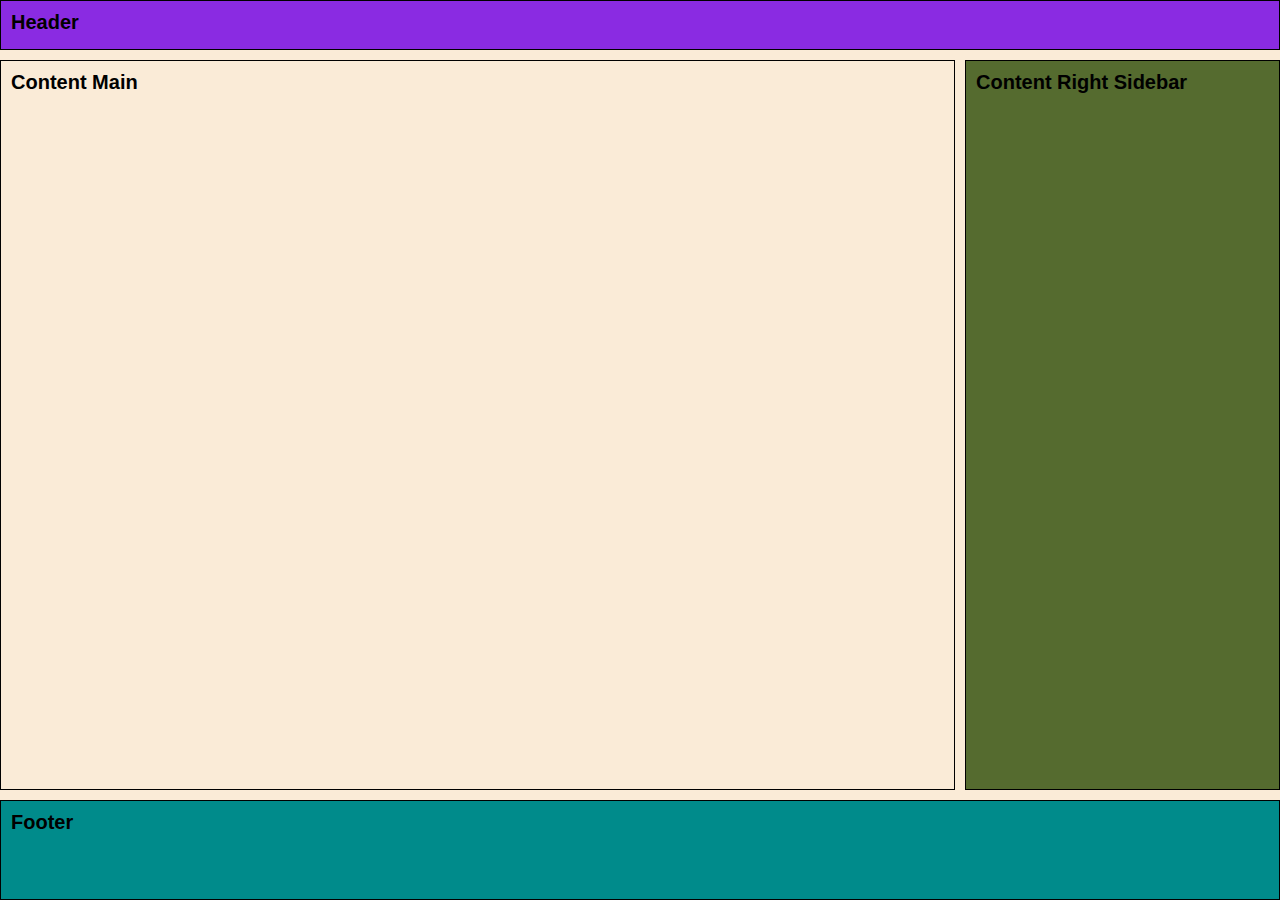
<file: cssgrid.html>
<htmi>
<head>
    <title>My playground</title>
    <style>
        body {
            margin: 0;
        }
        .container {
            width: 100vw;
            height: 100vh;
            font-family: 'Quicksand', sans-serif;
            font-weight: bold;
            font-size: 20px;
            background-color: antiquewhite;

            display: grid;
            grid-template-columns: 3fr 3fr 2fr;
            grid-template-rows: 50px 1fr 1fr 100px;
            gap: 10px;

        }
        .container div{
            padding: 10px;
            border: 1px solid #000000
        }
        .header{
            grid-column-start: 1;
            grid-column-end: 4;
            background-color: blueviolet;
        }
        .content-main{
            grid-row-start: 2;
            grid-row-end: span 2;
            grid-column-start: 1;
            grid-column-end: 3;

        }
        .content-right{
            grid-row-start: 2;
            grid-row-end: span 2;
            grid-column-start: 3;
            grid-column-end: 4;
            background-color: darkolivegreen;
        }
        .footer{
            grid-column-start: 1;
            grid-column-end: 4; 
            background-color: darkcyan;
        }
    </style>
</head>
<body>
    <div class="container">
        <div class="header">Header</div>
        <div class="content-main">Content Main</div>
        <div class="content-right">Content Right Sidebar</div>
        <div class="footer">Footer</div>
    </div>

</body>


</htmi>
</file>
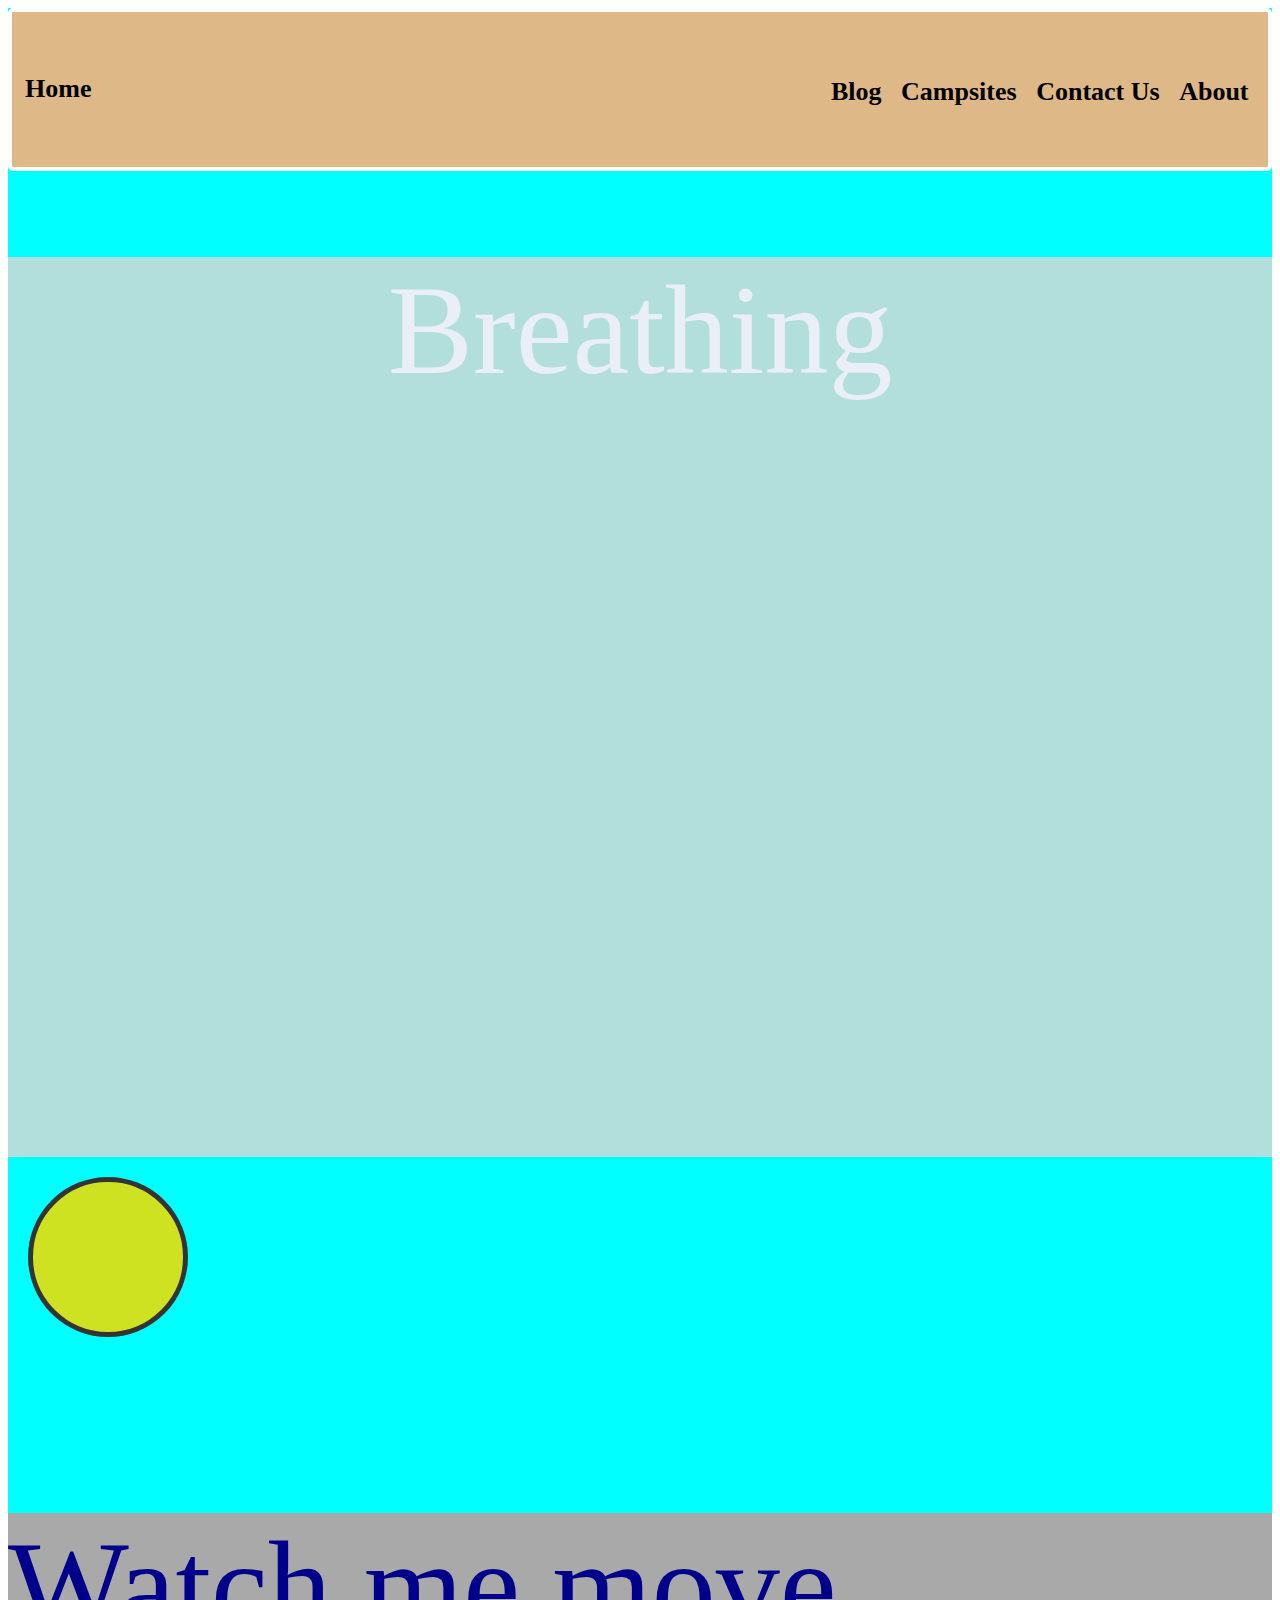
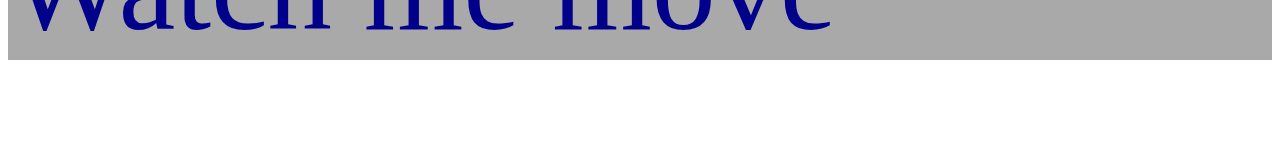
<file: variable-font-grid/jello.html>
<html lang="en">
<head>
    <meta charset="UTF-8">
    <meta name="viewport" content="width=device-width, initial-scale=1.0">
    <title>Document</title>
    <style>
        @font-face {
            font-family: "IBM Plex Sans Roman";
            src: url("https://s3-us-west-2.amazonaws.com/s.cdpn.io/85648/IBMPlexSansVar-Roman.ttf");
        }

        :root {
            --main-radius: 5px;
            --main-padding: 5px;
            --menu-color: #6e410d;
        }
        html {
            font-size: 100%;
            color: #eaeef7;
            font-family: "IBM Plex Sans Roman", Times;
            box-sizing: border-box;
          }
          .container{
            background-color: aqua;
            width: 100%;

        }
          nav {
            border-radius: var(--main-radius);
            padding-top: var(--main-padding);
            height: 150px;
            border: .3rem solid white;
            background-color: burlywood;
            display: flex;
            justify-content: flex-end;
            align-items: center;
        }
        
        nav>div {
            margin: 0;
            padding: 1em 0;
        }
        
        nav>div {
            text-decoration: none;
            color: white;
            position: relative;
            transition: all ease-in-out 500ms;
        }
        
        nav>div::after {
            content: '';
            position: absolute;
            display: block;
            height: .4em;
            width: 0%;
            background-color: var(--menu-color);
            bottom: -1em;
            transition: all ease-in-out 500ms;
        }
        
        nav>div:hover {
            color: var(--menu-color);
        }
        
        nav>div:hover::after {
            width: 80%;
        }
        
        nav>div:first-child {
            margin-right: auto;
            margin-left: .5em;
            margin-top: -.25em;
        }
        .mitem {
            margin: 0;
            color: black;
            font-size: clamp(16px, 4vw, 26px);
            font-weight: 600;
            padding-right: .75em;
          }

/*  start breathing h1
    Weight axis: 100 – 700
    Width axis: 85 – 100
*/

.main {

    align-items: center;
    justify-content: center;
    text-align: center;
    min-height: 100vh;
    background-color: #B2DFDB;
}

h1 {
    font-weight: 100;
    font-size: 10vw;
    font-variation-settings: 'wght' 100, 'wdth' 85;
    animation: breathe 4000ms infinite forwards;
}

@keyframes breathe {
    60% {
        font-variation-settings: 'wght' 700, 'wdth' 100;
    }
    
    100% {
        font-variation-settings: 'wght' 100, 'wdth' 85;
    }
}


{{/*  animation not working ;-(  */}}
.example-element {
    background-color: #cfe221;
    margin: 20px;
    border: 5px solid #333;
    width: 150px;
    height: 150px;
    border-radius: 50%;
    animation: 3s linear 1s infinite alternate slidein;
}
@keyframes slidein {
    0% {
        margin-left:100%;
    }
    100%{
        margin-right:75%;
    }
}

.bouncebox {
    width: 400px;
    height: 250px;
    animation: pulse 5s infinite;
  }
  
  @keyframes pulse {
    0% {
      background-color: #000913;
    }
    100% {
      background-color: #9ab5d4ce;
    }
  }

    #watchme {
    animation-duration: 3s;
    animation-name: slidein2;
    animation-iteration-count: 5;
    animation-direction: alternate;
    color:darkblue;
    background-color: darkgrey;
  }
  
  @keyframes slidein2 {
    from {
      margin-left:100%;
      width:300%
    }
    
    to {
      margin-left:0%;
      width:100%;
    }
  }
</style>
</head>
<body>
    <div class="container">
        <nav>
<div class="mitem">Home</div><div class="mitem">Blog</div><div class="mitem">Campsites</div><div class="mitem">Contact Us</div><div class="mitem">About</div>
        </nav>
        <div class="main">
            <h1>Breathing</h1>
        </div>
        <div class="bouncebox">
            <div class="example-element" style="animation: 0.5s linear 1s infinite alternate none running slidein;"></div>
        </div>
        <h1 id="watchme">Watch me move</h1>
      
    </div>

</body>
</html>
</file>
